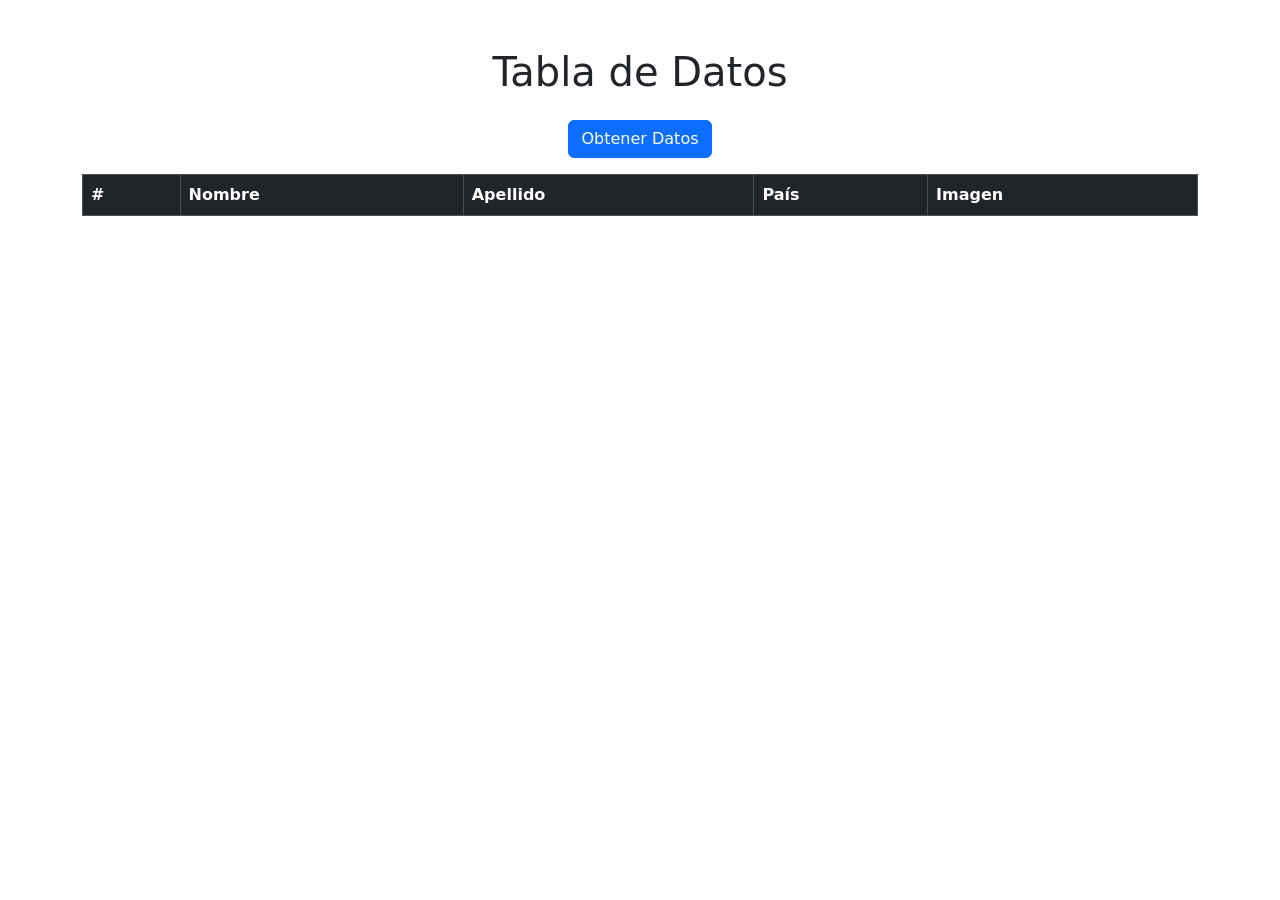
<file: index.html>
<!DOCTYPE html>
<html lang="es">
<head>
    <meta charset="UTF-8">
    <meta name="viewport" content="width=device-width, initial-scale=1.0">
    <title>Tabla</title>
    <!--BOOSTRAPS-->
    <link href="https://cdn.jsdelivr.net/npm/bootstrap@5.3.3/dist/css/bootstrap.min.css" rel="stylesheet" integrity="sha384-QWTKZyjpPEjISv5WaRU9OFeRpok6YctnYmDr5pNlyT2bRjXh0JMhjY6hW+ALEwIH" crossorigin="anonymous">
    <link rel="stylesheet" href="/estilos/style.css">
</head>
<body>
    <div class="container mt-5">
        <h1 class="text-center mb-4">Tabla de Datos</h1>
        <div class="d-flex justify-content-center mb-3">
            <button id="obtener-json" class="btn btn-primary">Obtener Datos</button>
        </div>
        <div class="table-responsive">
            <table class="table table-bordered table-hover">
                <thead class="table-dark">
                    <tr>
                        <th scope="col">#</th>
                        <th scope="col">Nombre</th>
                        <th scope="col">Apellido</th>
                        <th scope="col">País</th>
                        <th scope="col">Imagen</th>
                    </tr>
                </thead>
                <tbody id="tabla-datos" class="table-group-divider">
                    <!-- Los datos se insertarán aquí dinámicamente -->
                </tbody>
            </table>
        </div>
    </div>

    <!--JS DE BOOSTRAPS-->
    <script src="https://cdn.jsdelivr.net/npm/bootstrap@5.3.3/dist/js/bootstrap.bundle.min.js" integrity="sha384-YvpcrYf0tY3lHB60NNkmXc5s9fDVZLESaAA55NDzOxhy9GkcIdslK1eN7N6jIeHz" crossorigin="anonymous"></script>
    <!--JS DE JQUERY-->
    <script src="https://code.jquery.com/jquery-3.7.1.js" integrity="sha256-eKhayi8LEQwp4NKxN+CfCh+3qOVUtJn3QNZ0TciWLP4=" crossorigin="anonymous"></script>
    <!--javaScripts-->
    <script src="/scripts/scripts.js"></script>
</body>
</html>
</file>
<file: estilos/style.css>
.table img {
    width: 70px;
    height: 70px;
}
</file>
